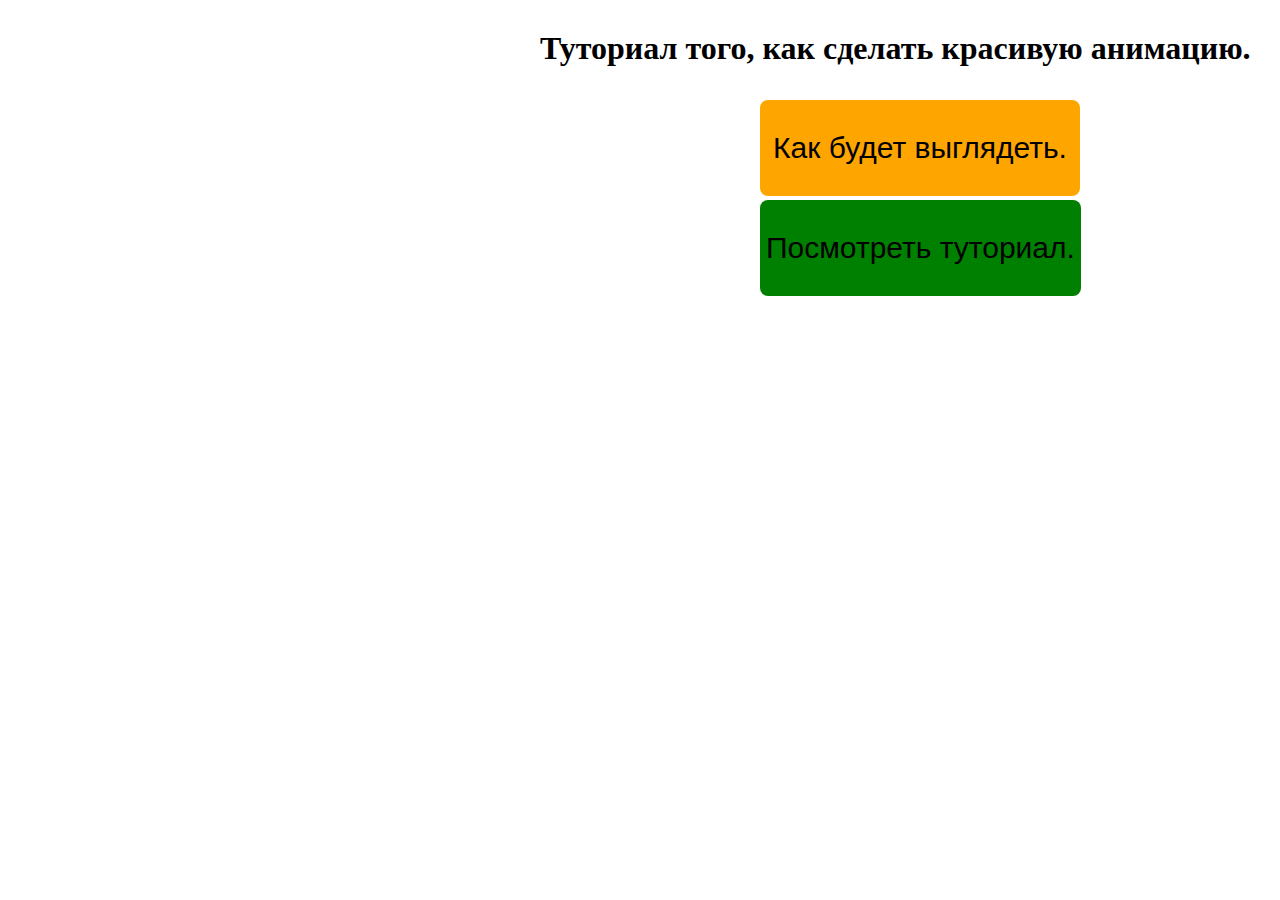
<file: index.html>
<!DOCTYPE html>
<html>
<head>
	<meta charset="utf-8">
	<meta name="viewport" content="width=device-width, initial-scale=1">
	<title>tutotial?</title>
	<link rel="stylesheet" type="text/css" href="style.css">
</head>
<body>
	<h1 class="text">Туториал того, как сделать красивую анимацию.</h1>
	<button class="btn1"><p><a href="final.html" class="ssilka">Как будет выглядеть.</a></p></button>
	<button class="btn"><p><a href="shagi.html" class="ssilka">Посмотреть туториал.</a></p></button>
</body>
</html>
</file>
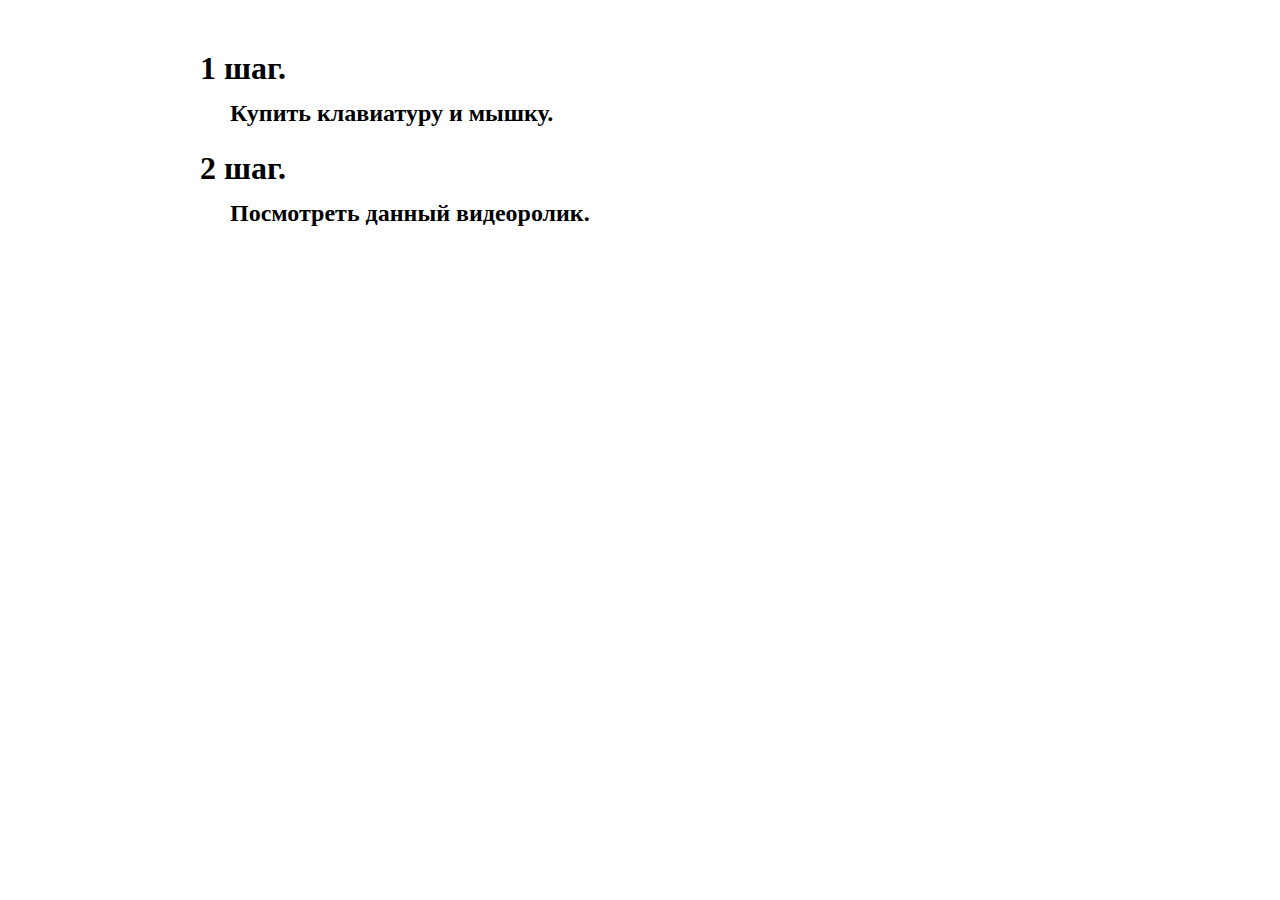
<file: shagi.html>
<!DOCTYPE html>
<html>
<head>
	<meta charset="utf-8">
	<meta name="viewport" content="width=device-width, initial-scale=1">
	<title>shagi</title>
	<link rel="stylesheet" type="text/css" href="style.css">
</head>
<body>
	<h1 class="text1">1 шаг.</h1>
	<h2 class="text2">Купить клавиатуру и мышку.</h2>
	<h1 class="text3">2 шаг.</h1>
	<h2 class="text4">Посмотреть данный видеоролик.</h2>
	<div class="video"><iframe width="1000" height="605" src="https://www.youtube.com/embed/BQJM1a7NCAU" title="YouTube video player" frameborder="0" allow="accelerometer; autoplay; clipboard-write; encrypted-media; gyroscope; picture-in-picture; web-share" allowfullscreen></iframe></div>
</body>
</html>
</file>
<file: style.css>
.text {
	position: absolute;
	left: 540px;
	top: 30px;
	margin: 0px;
}
.btn {
	position: absolute;
	left: 760px;
	top: 200px;
	margin: 0px;
	border: none;
	background: green;
	border-radius: 8px;
	font-size: 30px;
}
.btn1 {
	position: absolute;
	left: 760px;
	top: 100px;
	margin: 0px;
	border: none;
	background: orange;
	border-radius: 8px;
	font-size: 30px;
	width: 320px;
}
.ssilka {
	text-decoration: none;
	color: black;
}
.text1 {
	position: absolute;
	left: 200px;
	top: 50px;
	margin: 0px;
}
.text2 {
	position: absolute;
	left: 230px;
	top: 100px;
	margin: 0px;
}
.text3 {
	position: absolute;
	left: 200px;
	top: 150px;
	margin: 0px;
}
.text4 {
	position: absolute;
	left: 230px;
	top: 200px;
	margin: 0px;
}
.video {
	position: absolute;
	left: 400px;
	top: 250px;
	margin: 0px;
}
</file>
